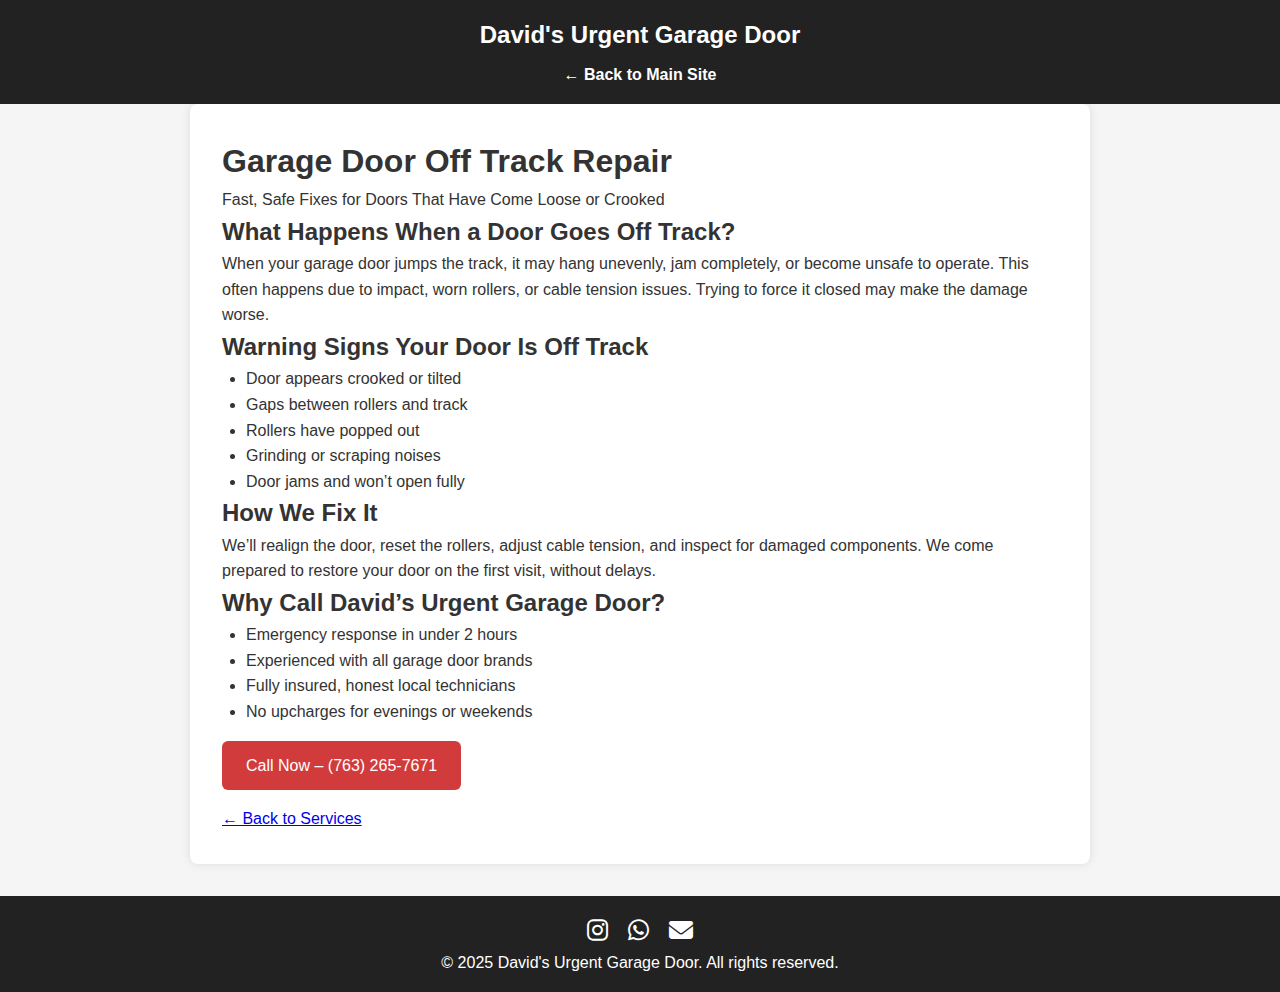
<file: door-off-track-repair.html>
<!DOCTYPE html>
<html lang="en">
<head>
  <meta charset="UTF-8" />
  <meta name="viewport" content="width=device-width, initial-scale=1.0"/>
  <title>Garage Door Off Track Repair | David's Urgent Garage Door</title>
  <link rel="stylesheet" href="styles/styles.css" />
  <link rel="stylesheet" href="https://cdnjs.cloudflare.com/ajax/libs/font-awesome/6.4.0/css/all.min.css" />
</head>
<body>
  <header class="header">
    <div class="logo"><a href="index.html" style="color: white; text-decoration: none;">David's Urgent Garage Door</a></div>
    <nav class="navbar">
      <ul class="nav-menu">
        <li><a href="index.html#services">← Back to Main Site</a></li>
      </ul>
    </nav>
  </header>

  <main class="content">
    <h1>Garage Door Off Track Repair</h1>
    <p>Fast, Safe Fixes for Doors That Have Come Loose or Crooked</p>

    <section>
      <h2>What Happens When a Door Goes Off Track?</h2>
      <p>When your garage door jumps the track, it may hang unevenly, jam completely, or become unsafe to operate. This often happens due to impact, worn rollers, or cable tension issues. Trying to force it closed may make the damage worse.</p>
    </section>

    <section>
      <h2>Warning Signs Your Door Is Off Track</h2>
      <ul>
        <li>Door appears crooked or tilted</li>
        <li>Gaps between rollers and track</li>
        <li>Rollers have popped out</li>
        <li>Grinding or scraping noises</li>
        <li>Door jams and won’t open fully</li>
      </ul>
    </section>

    <section>
      <h2>How We Fix It</h2>
      <p>We’ll realign the door, reset the rollers, adjust cable tension, and inspect for damaged components. We come prepared to restore your door on the first visit, without delays.</p>
    </section>

    <section>
      <h2>Why Call David’s Urgent Garage Door?</h2>
      <ul>
        <li>Emergency response in under 2 hours</li>
        <li>Experienced with all garage door brands</li>
        <li>Fully insured, honest local technicians</li>
        <li>No upcharges for evenings or weekends</li>
      </ul>
    </section>

    <div class="cta">
      <p><a href="tel:+17632657671" class="cta-button">Call Now – (763) 265-7671</a></p>
      <p style="margin-top: 1rem;"><a href="index.html#services">← Back to Services</a></p>
    </div>
  </main>

  <footer>
    <div class="social-links">
      <a href="https://www.instagram.com/UrgentGarageDoor" target="_blank"><i class="fab fa-instagram"></i></a>
      <a href="https://wa.me/19527778866" target="_blank"><i class="fab fa-whatsapp"></i></a>
      <a href="mailto:urgentgaragedoor@gmail.com"><i class="fas fa-envelope"></i></a>
    </div>
    <p>&copy; 2025 David's Urgent Garage Door. All rights reserved.</p>
  </footer>
</body>
</html>
</file>
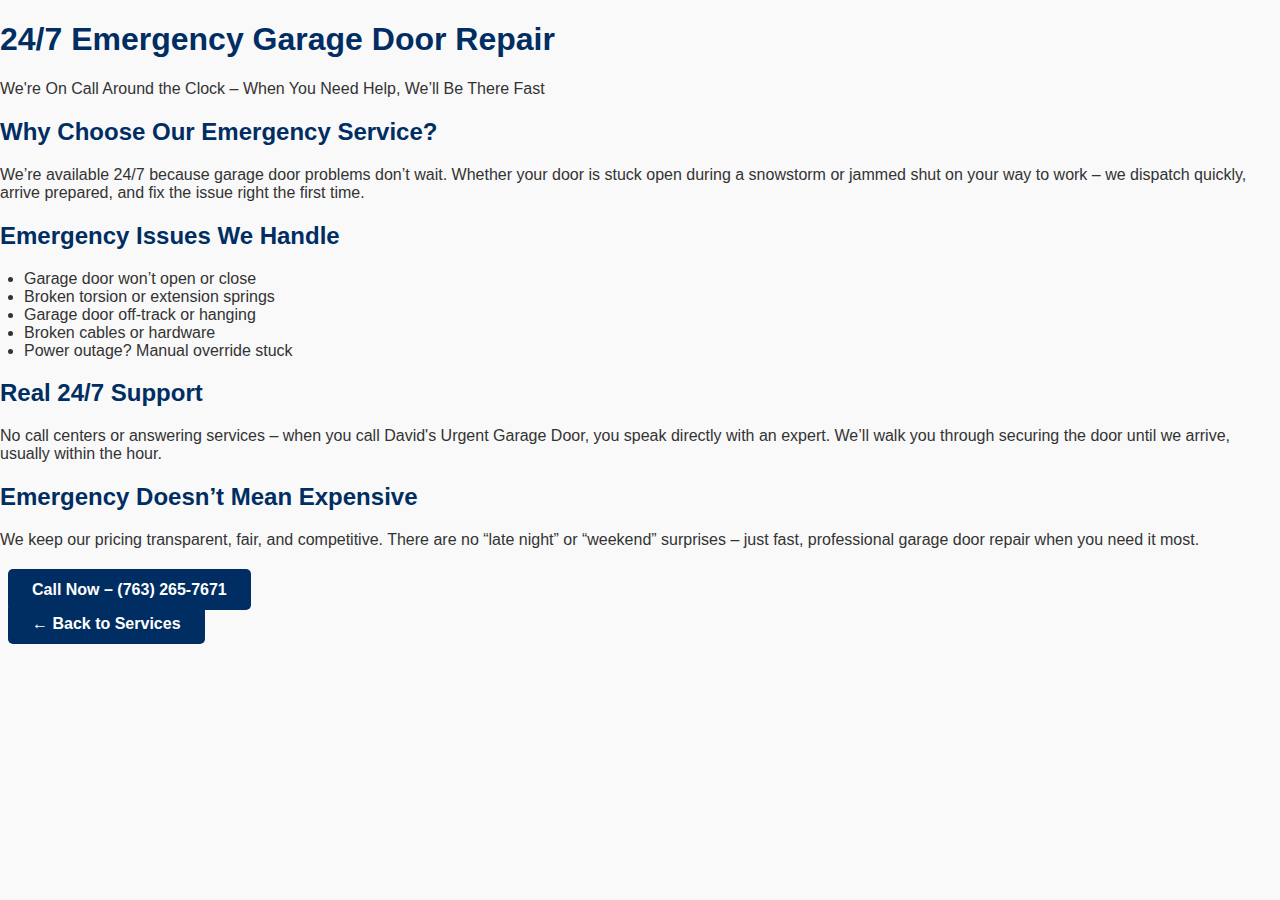
<file: emergency-repair-page.html>
<!DOCTYPE html>
<html lang="en">
<head>
  <meta charset="UTF-8" />
  <meta name="viewport" content="width=device-width, initial-scale=1.0"/>
  <title>Emergency Garage Door Repair | David's Urgent Garage Door</title>
  <link rel="stylesheet" href="styles/services.css" />
</head>
<body>
  <header>
    <h1>24/7 Emergency Garage Door Repair</h1>
    <p>We're On Call Around the Clock – When You Need Help, We’ll Be There Fast</p>
  </header>
  <main>
    <section>
      <h2>Why Choose Our Emergency Service?</h2>
      <p>We’re available 24/7 because garage door problems don’t wait. Whether your door is stuck open during a snowstorm or jammed shut on your way to work – we dispatch quickly, arrive prepared, and fix the issue right the first time.</p>
    </section>

    <section>
      <h2>Emergency Issues We Handle</h2>
      <ul>
        <li>Garage door won’t open or close</li>
        <li>Broken torsion or extension springs</li>
        <li>Garage door off-track or hanging</li>
        <li>Broken cables or hardware</li>
        <li>Power outage? Manual override stuck</li>
      </ul>
    </section>

    <section>
      <h2>Real 24/7 Support</h2>
      <p>No call centers or answering services – when you call David's Urgent Garage Door, you speak directly with an expert. We’ll walk you through securing the door until we arrive, usually within the hour.</p>
    </section>

    <section>
      <h2>Emergency Doesn’t Mean Expensive</h2>
      <p>We keep our pricing transparent, fair, and competitive. There are no “late night” or “weekend” surprises – just fast, professional garage door repair when you need it most.</p>
    </section>

    <div class="cta">
      <p><a href="tel:+17632657671">Call Now – (763) 265-7671</a></p>
      <p style="margin-top: 1rem;"><a href="index.html#services">← Back to Services</a></p>
    </div>
  </main>
</body>
</html>
</file>
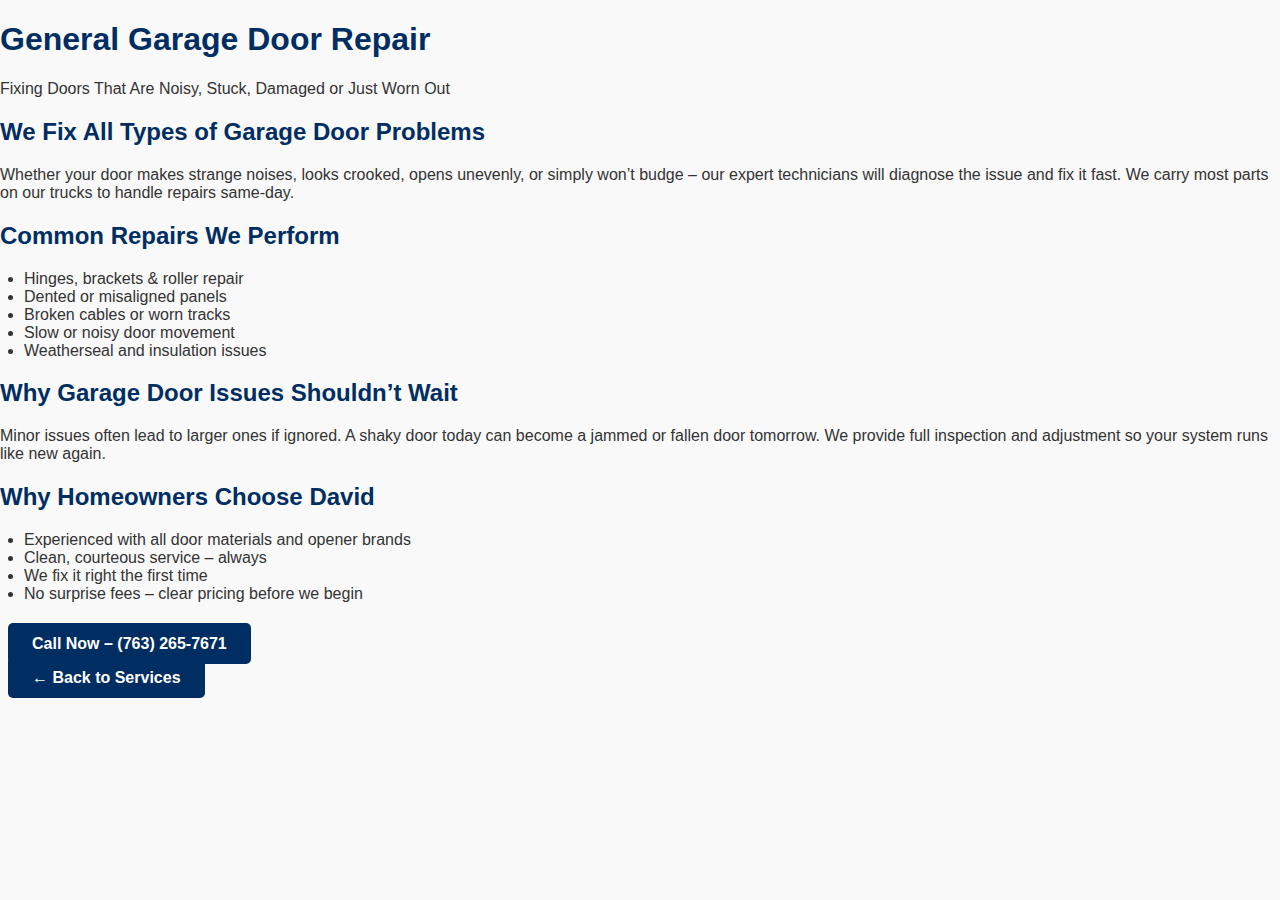
<file: garage-door-repair.html>
<!DOCTYPE html>
<html lang="en">
<head>
  <meta charset="UTF-8" />
  <meta name="viewport" content="width=device-width, initial-scale=1.0"/>
  <title>General Garage Door Repair | David's Urgent Garage Door</title>
  <link rel="stylesheet" href="styles/services.css" />
</head>
<body>
  <header>
    <h1>General Garage Door Repair</h1>
    <p>Fixing Doors That Are Noisy, Stuck, Damaged or Just Worn Out</p>
  </header>
  <main>
    <section>
      <h2>We Fix All Types of Garage Door Problems</h2>
      <p>Whether your door makes strange noises, looks crooked, opens unevenly, or simply won’t budge – our expert technicians will diagnose the issue and fix it fast. We carry most parts on our trucks to handle repairs same-day.</p>
    </section>

    <section>
      <h2>Common Repairs We Perform</h2>
      <ul>
        <li>Hinges, brackets & roller repair</li>
        <li>Dented or misaligned panels</li>
        <li>Broken cables or worn tracks</li>
        <li>Slow or noisy door movement</li>
        <li>Weatherseal and insulation issues</li>
      </ul>
    </section>

    <section>
      <h2>Why Garage Door Issues Shouldn’t Wait</h2>
      <p>Minor issues often lead to larger ones if ignored. A shaky door today can become a jammed or fallen door tomorrow. We provide full inspection and adjustment so your system runs like new again.</p>
    </section>

    <section>
      <h2>Why Homeowners Choose David</h2>
      <ul>
        <li>Experienced with all door materials and opener brands</li>
        <li>Clean, courteous service – always</li>
        <li>We fix it right the first time</li>
        <li>No surprise fees – clear pricing before we begin</li>
      </ul>
    </section>

    <div class="cta">
      <p><a href="tel:+17632657671">Call Now – (763) 265-7671</a></p>
      <p style="margin-top: 1rem;"><a href="index.html#services">← Back to Services</a></p>
    </div>
  </main>
</body>
</html>
</file>
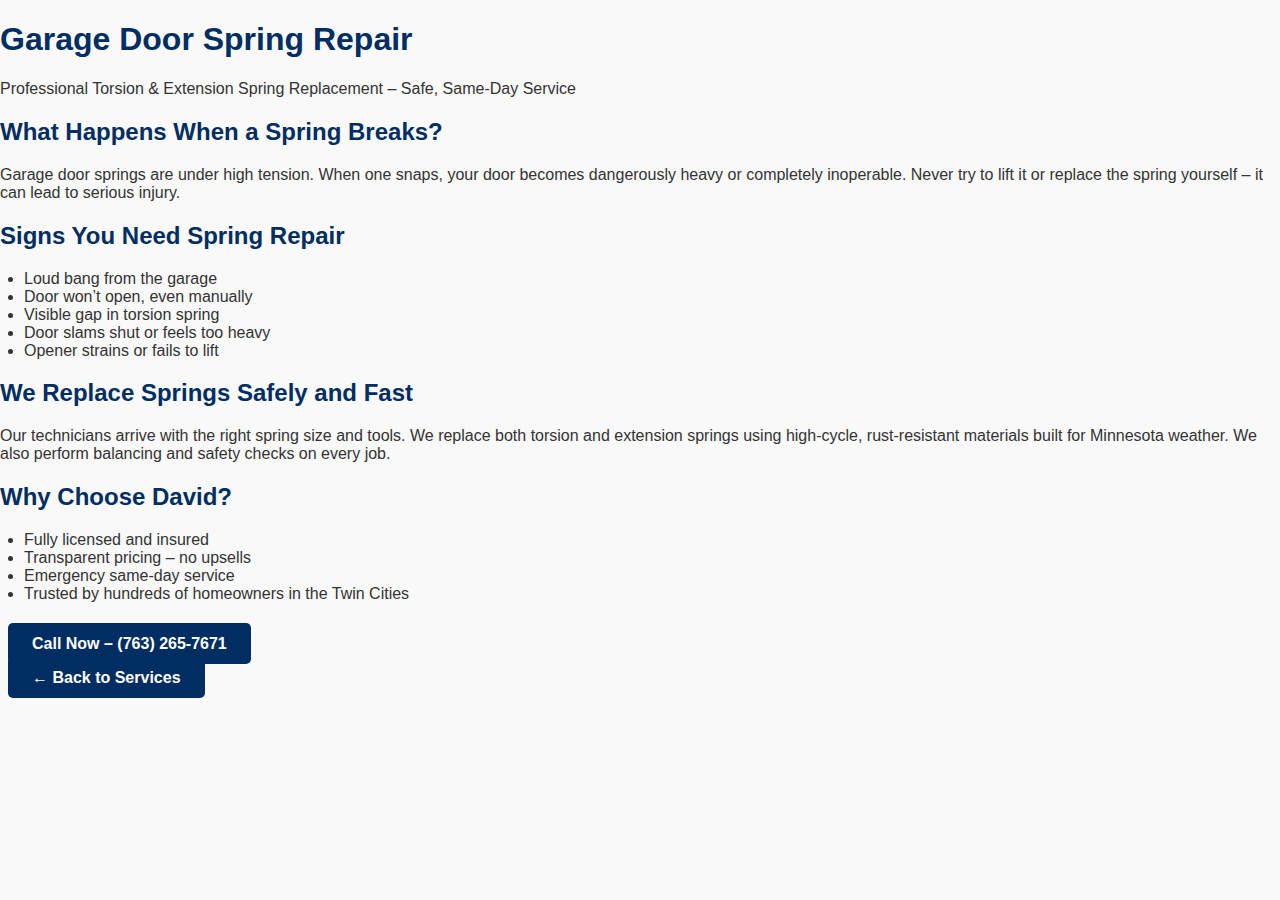
<file: garage-door-springs.html>
<!DOCTYPE html>
<html lang="en">
<head>
  <meta charset="UTF-8" />
  <meta name="viewport" content="width=device-width, initial-scale=1.0"/>
  <title>Garage Door Spring Repair | David's Urgent Garage Door</title>
  <link rel="stylesheet" href="styles/services.css" />
</head>
<body>
  <header>
    <h1>Garage Door Spring Repair</h1>
    <p>Professional Torsion & Extension Spring Replacement – Safe, Same-Day Service</p>
  </header>
  <main>
    <section>
      <h2>What Happens When a Spring Breaks?</h2>
      <p>Garage door springs are under high tension. When one snaps, your door becomes dangerously heavy or completely inoperable. Never try to lift it or replace the spring yourself – it can lead to serious injury.</p>
    </section>

    <section>
      <h2>Signs You Need Spring Repair</h2>
      <ul>
        <li>Loud bang from the garage</li>
        <li>Door won’t open, even manually</li>
        <li>Visible gap in torsion spring</li>
        <li>Door slams shut or feels too heavy</li>
        <li>Opener strains or fails to lift</li>
      </ul>
    </section>

    <section>
      <h2>We Replace Springs Safely and Fast</h2>
      <p>Our technicians arrive with the right spring size and tools. We replace both torsion and extension springs using high-cycle, rust-resistant materials built for Minnesota weather. We also perform balancing and safety checks on every job.</p>
    </section>

    <section>
      <h2>Why Choose David?</h2>
      <ul>
        <li>Fully licensed and insured</li>
        <li>Transparent pricing – no upsells</li>
        <li>Emergency same-day service</li>
        <li>Trusted by hundreds of homeowners in the Twin Cities</li>
      </ul>
    </section>

    <div class="cta">
      <p><a href="tel:+17632657671">Call Now – (763) 265-7671</a></p>
      <p style="margin-top: 1rem;"><a href="index.html#services">← Back to Services</a></p>
    </div>
  </main>
</body>
</html>
</file>
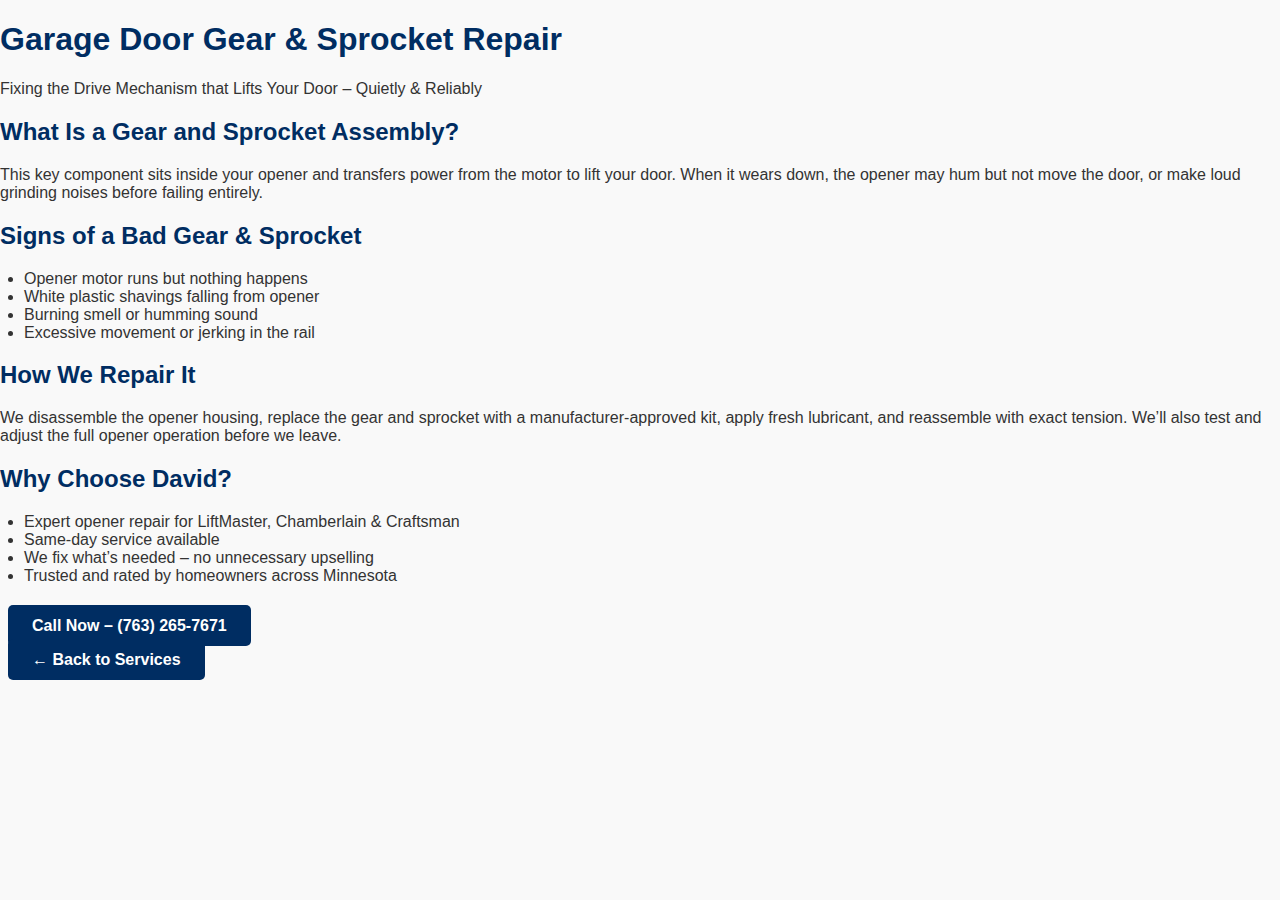
<file: gear-sprocket-assembly.html>
<!DOCTYPE html>
<html lang="en">
<head>
  <meta charset="UTF-8" />
  <meta name="viewport" content="width=device-width, initial-scale=1.0"/>
  <title>Gear & Sprocket Assembly Repair | David's Urgent Garage Door</title>
  <link rel="stylesheet" href="styles/services.css" />
</head>
<body>
  <header>
    <h1>Garage Door Gear & Sprocket Repair</h1>
    <p>Fixing the Drive Mechanism that Lifts Your Door – Quietly & Reliably</p>
  </header>
  <main>
    <section>
      <h2>What Is a Gear and Sprocket Assembly?</h2>
      <p>This key component sits inside your opener and transfers power from the motor to lift your door. When it wears down, the opener may hum but not move the door, or make loud grinding noises before failing entirely.</p>
    </section>

    <section>
      <h2>Signs of a Bad Gear & Sprocket</h2>
      <ul>
        <li>Opener motor runs but nothing happens</li>
        <li>White plastic shavings falling from opener</li>
        <li>Burning smell or humming sound</li>
        <li>Excessive movement or jerking in the rail</li>
      </ul>
    </section>

    <section>
      <h2>How We Repair It</h2>
      <p>We disassemble the opener housing, replace the gear and sprocket with a manufacturer-approved kit, apply fresh lubricant, and reassemble with exact tension. We’ll also test and adjust the full opener operation before we leave.</p>
    </section>

    <section>
      <h2>Why Choose David?</h2>
      <ul>
        <li>Expert opener repair for LiftMaster, Chamberlain & Craftsman</li>
        <li>Same-day service available</li>
        <li>We fix what’s needed – no unnecessary upselling</li>
        <li>Trusted and rated by homeowners across Minnesota</li>
      </ul>
    </section>

    <div class="cta">
      <p><a href="tel:+17632657671">Call Now – (763) 265-7671</a></p>
      <p style="margin-top: 1rem;"><a href="index.html#services">← Back to Services</a></p>
    </div>
  </main>
</body>
</html>
</file>
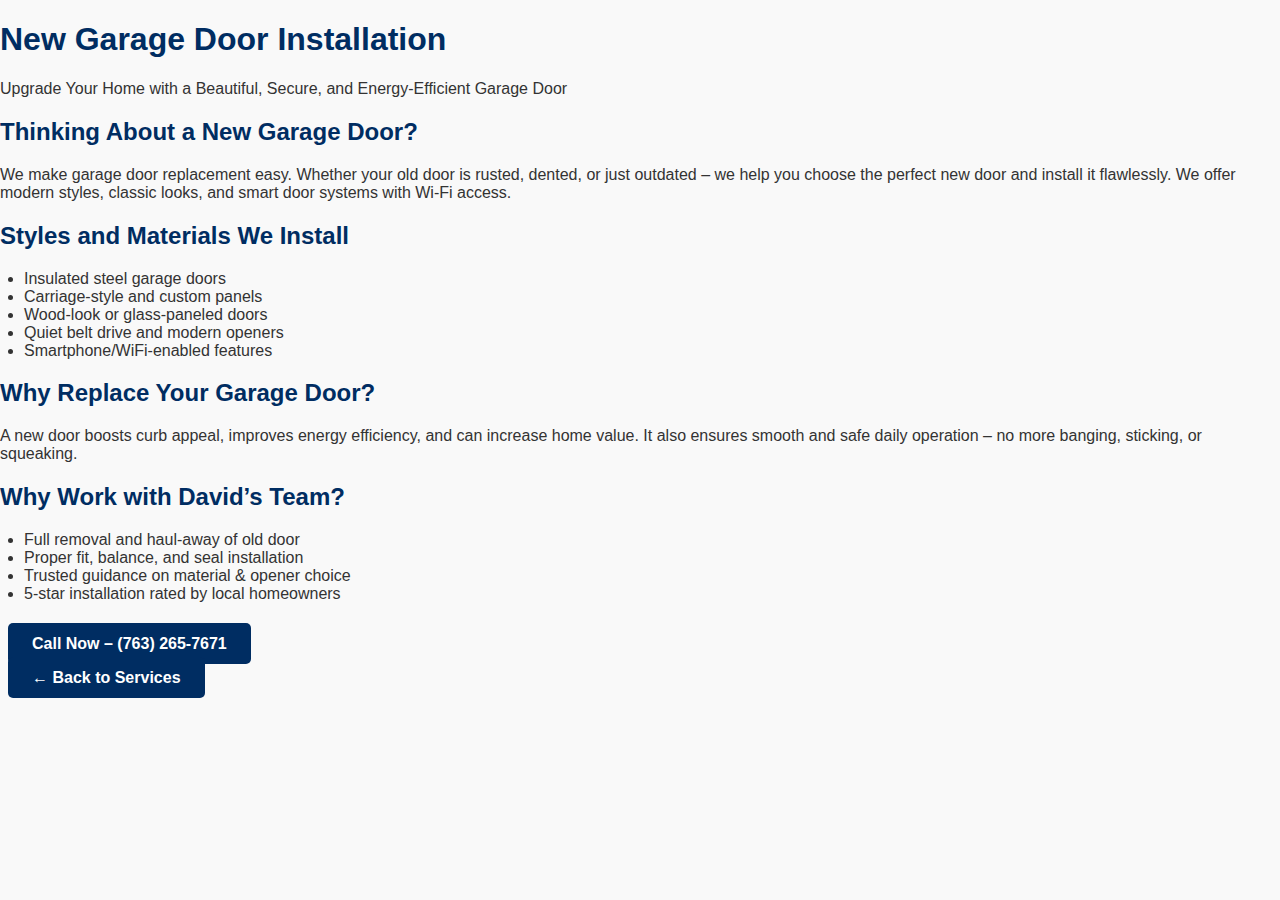
<file: new-door-install.html>
<!DOCTYPE html>
<html lang="en">
<head>
  <meta charset="UTF-8" />
  <meta name="viewport" content="width=device-width, initial-scale=1.0"/>
  <title>New Garage Door Installation | David's Urgent Garage Door</title>
  <link rel="stylesheet" href="styles/services.css" />
</head>
<body>
  <header>
    <h1>New Garage Door Installation</h1>
    <p>Upgrade Your Home with a Beautiful, Secure, and Energy-Efficient Garage Door</p>
  </header>
  <main>
    <section>
      <h2>Thinking About a New Garage Door?</h2>
      <p>We make garage door replacement easy. Whether your old door is rusted, dented, or just outdated – we help you choose the perfect new door and install it flawlessly. We offer modern styles, classic looks, and smart door systems with Wi-Fi access.</p>
    </section>

    <section>
      <h2>Styles and Materials We Install</h2>
      <ul>
        <li>Insulated steel garage doors</li>
        <li>Carriage-style and custom panels</li>
        <li>Wood-look or glass-paneled doors</li>
        <li>Quiet belt drive and modern openers</li>
        <li>Smartphone/WiFi-enabled features</li>
      </ul>
    </section>

    <section>
      <h2>Why Replace Your Garage Door?</h2>
      <p>A new door boosts curb appeal, improves energy efficiency, and can increase home value. It also ensures smooth and safe daily operation – no more banging, sticking, or squeaking.</p>
    </section>

    <section>
      <h2>Why Work with David’s Team?</h2>
      <ul>
        <li>Full removal and haul-away of old door</li>
        <li>Proper fit, balance, and seal installation</li>
        <li>Trusted guidance on material & opener choice</li>
        <li>5-star installation rated by local homeowners</li>
      </ul>
    </section>

    <div class="cta">
      <p><a href="tel:+17632657671">Call Now – (763) 265-7671</a></p>
      <p style="margin-top: 1rem;"><a href="index.html#services">← Back to Services</a></p>
    </div>
  </main>
</body>
</html>
</file>
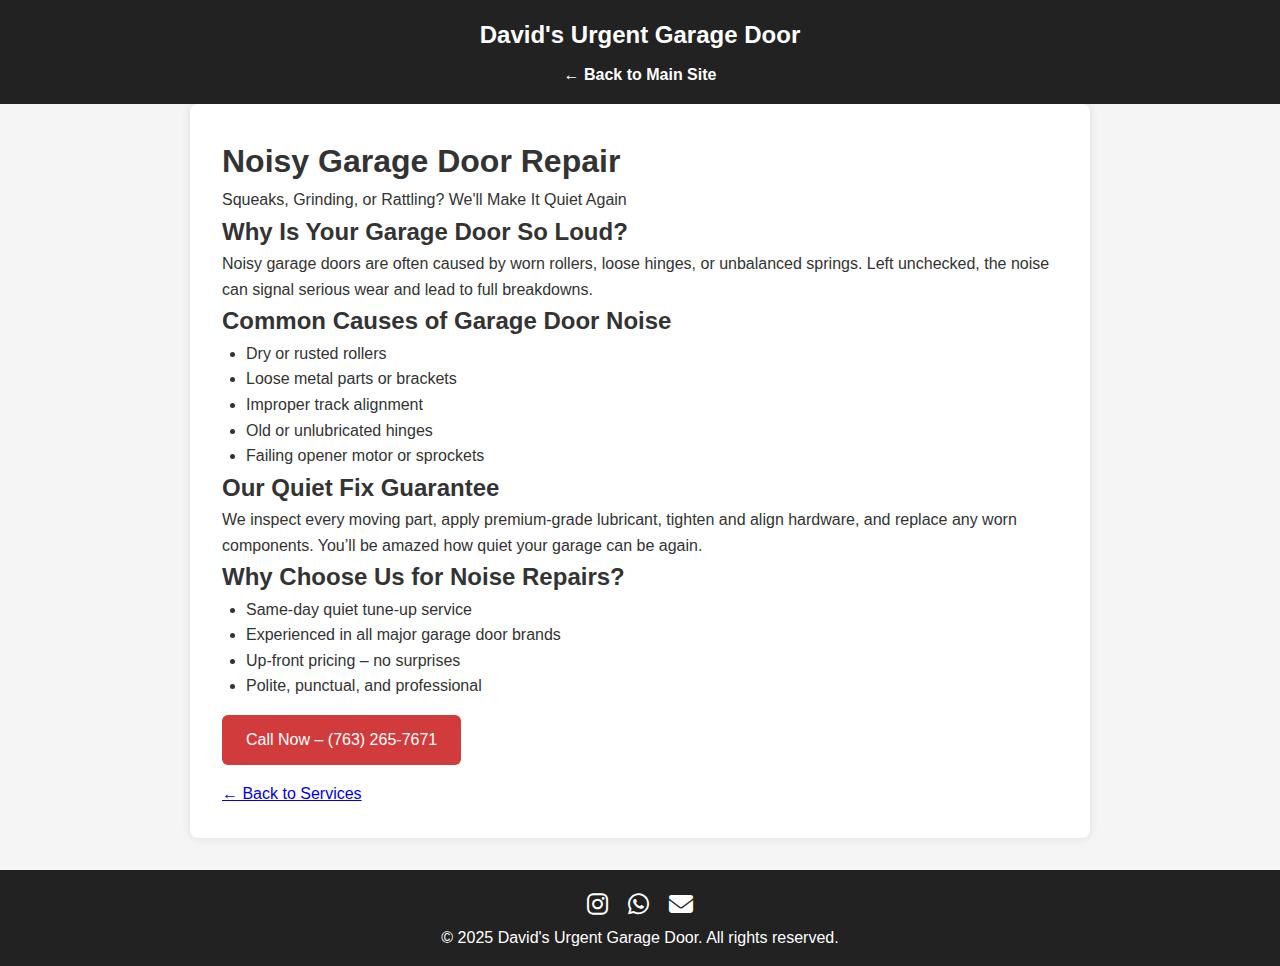
<file: noisy-garage-door-repair.html>
<!DOCTYPE html>
<html lang="en">
<head>
  <meta charset="UTF-8" />
  <meta name="viewport" content="width=device-width, initial-scale=1.0"/>
  <title>Noisy Garage Door Repair | David's Urgent Garage Door</title>
  <link rel="stylesheet" href="styles/styles.css" />
  <link rel="stylesheet" href="https://cdnjs.cloudflare.com/ajax/libs/font-awesome/6.4.0/css/all.min.css" />
</head>
<body>
  <header class="header">
    <div class="logo"><a href="index.html" style="color: white; text-decoration: none;">David's Urgent Garage Door</a></div>
    <nav class="navbar">
      <ul class="nav-menu">
        <li><a href="index.html#services">← Back to Main Site</a></li>
      </ul>
    </nav>
  </header>

  <main class="content">
    <h1>Noisy Garage Door Repair</h1>
    <p>Squeaks, Grinding, or Rattling? We'll Make It Quiet Again</p>

    <section>
      <h2>Why Is Your Garage Door So Loud?</h2>
      <p>Noisy garage doors are often caused by worn rollers, loose hinges, or unbalanced springs. Left unchecked, the noise can signal serious wear and lead to full breakdowns.</p>
    </section>

    <section>
      <h2>Common Causes of Garage Door Noise</h2>
      <ul>
        <li>Dry or rusted rollers</li>
        <li>Loose metal parts or brackets</li>
        <li>Improper track alignment</li>
        <li>Old or unlubricated hinges</li>
        <li>Failing opener motor or sprockets</li>
      </ul>
    </section>

    <section>
      <h2>Our Quiet Fix Guarantee</h2>
      <p>We inspect every moving part, apply premium-grade lubricant, tighten and align hardware, and replace any worn components. You’ll be amazed how quiet your garage can be again.</p>
    </section>

    <section>
      <h2>Why Choose Us for Noise Repairs?</h2>
      <ul>
        <li>Same-day quiet tune-up service</li>
        <li>Experienced in all major garage door brands</li>
        <li>Up-front pricing – no surprises</li>
        <li>Polite, punctual, and professional</li>
      </ul>
    </section>

    <div class="cta">
      <p><a href="tel:+17632657671" class="cta-button">Call Now – (763) 265-7671</a></p>
      <p style="margin-top: 1rem;"><a href="index.html#services">← Back to Services</a></p>
    </div>
  </main>

  <footer>
    <div class="social-links">
      <a href="https://www.instagram.com/UrgentGarageDoor" target="_blank"><i class="fab fa-instagram"></i></a>
      <a href="https://wa.me/19527778866" target="_blank"><i class="fab fa-whatsapp"></i></a>
      <a href="mailto:urgentgaragedoor@gmail.com"><i class="fas fa-envelope"></i></a>
    </div>
    <p>&copy; 2025 David's Urgent Garage Door. All rights reserved.</p>
  </footer>
</body>
</html>
</file>
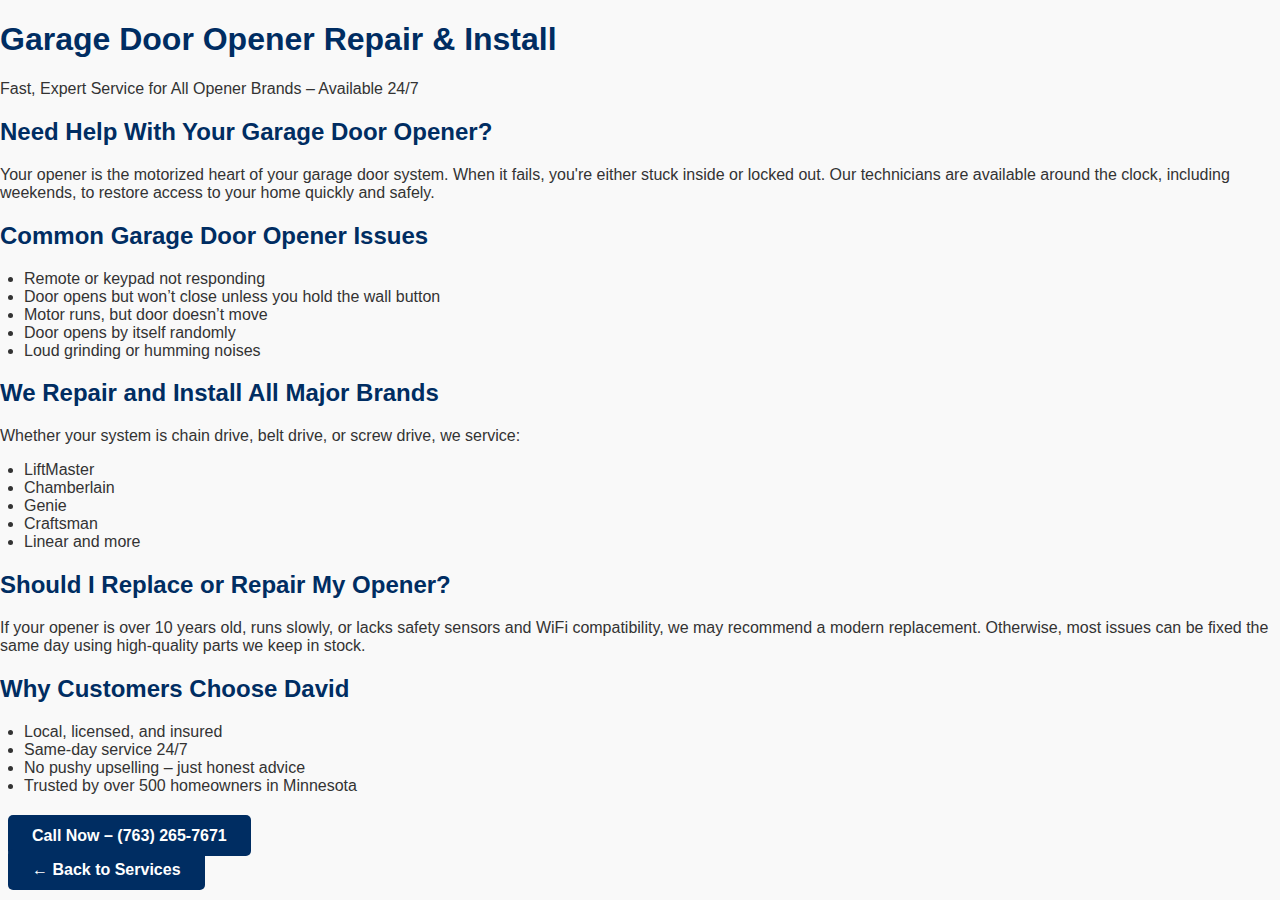
<file: opener-install-repair.html>
<!DOCTYPE html>
<html lang="en">
<head>
  <meta charset="UTF-8" />
  <meta name="viewport" content="width=device-width, initial-scale=1.0"/>
  <title>Garage Door Opener Repair & Install | David's Urgent Garage Door</title>
  <link rel="stylesheet" href="styles/services.css" />
</head>
<body>
  <header>
    <h1>Garage Door Opener Repair & Install</h1>
    <p>Fast, Expert Service for All Opener Brands – Available 24/7</p>
  </header>
  <main>
    <section>
      <h2>Need Help With Your Garage Door Opener?</h2>
      <p>Your opener is the motorized heart of your garage door system. When it fails, you're either stuck inside or locked out. Our technicians are available around the clock, including weekends, to restore access to your home quickly and safely.</p>
    </section>

    <section>
      <h2>Common Garage Door Opener Issues</h2>
      <ul>
        <li>Remote or keypad not responding</li>
        <li>Door opens but won’t close unless you hold the wall button</li>
        <li>Motor runs, but door doesn’t move</li>
        <li>Door opens by itself randomly</li>
        <li>Loud grinding or humming noises</li>
      </ul>
    </section>

    <section>
      <h2>We Repair and Install All Major Brands</h2>
      <p>Whether your system is chain drive, belt drive, or screw drive, we service:</p>
      <ul>
        <li>LiftMaster</li>
        <li>Chamberlain</li>
        <li>Genie</li>
        <li>Craftsman</li>
        <li>Linear and more</li>
      </ul>
    </section>

    <section>
      <h2>Should I Replace or Repair My Opener?</h2>
      <p>If your opener is over 10 years old, runs slowly, or lacks safety sensors and WiFi compatibility, we may recommend a modern replacement. Otherwise, most issues can be fixed the same day using high-quality parts we keep in stock.</p>
    </section>

    <section>
      <h2>Why Customers Choose David</h2>
      <ul>
        <li>Local, licensed, and insured</li>
        <li>Same-day service 24/7</li>
        <li>No pushy upselling – just honest advice</li>
        <li>Trusted by over 500 homeowners in Minnesota</li>
      </ul>
    </section>

    <div class="cta">
      <p><a href="tel:+17632657671">Call Now – (763) 265-7671</a></p>
      <p style="margin-top: 1rem;"><a href="index.html#services">← Back to Services</a></p>
    </div>
  </main>
</body>
</html>
</file>
<file: styles/styles.css>
* {
  box-sizing: border-box;
  margin: 0;
  padding: 0;
}

body {
  font-family: Arial, sans-serif;
  line-height: 1.6;
  background-color: #f5f5f5;
  color: #333;
}

header.header {
  background-color: #222;
  color: #fff;
  padding: 1rem;
  position: sticky;
  top: 0;
  z-index: 1000;
}

.logo {
  font-size: 1.5rem;
  font-weight: bold;
  text-align: center;
}

.navbar {
  margin-top: 0.5rem;
  text-align: center;
}

.nav-menu {
  list-style: none;
  display: inline-flex;
  flex-wrap: wrap;
  gap: 1.5rem;
  justify-content: center;
}

.nav-menu li a {
  color: #fff;
  text-decoration: none;
  font-weight: bold;
  position: relative;
}

.nav-menu li.dropdown {
  position: relative;
}

.dropdown-content {
  display: none;
  position: absolute;
  background-color: #444;
  min-width: 180px;
  z-index: 1001;
}

.dropdown-content li {
  padding: 0.5rem 1rem;
}

.dropdown-content li a {
  color: white;
}

.dropdown:hover .dropdown-content {
  display: block;
}

.hero {
  position: relative;
  text-align: center;
}

.hero img {
  width: 100%;
  max-height: 400px;
  object-fit: cover;
}

.hero-text {
  position: absolute;
  top: 50%;
  left: 50%;
  transform: translate(-50%, -50%);
  color: #fff;
  background: rgba(0,0,0,0.6);
  padding: 1.5rem;
  border-radius: 8px;
}

.cta-button {
  display: inline-block;
  margin-top: 1rem;
  padding: 0.75rem 1.5rem;
  background-color: #d23b3b;
  color: white;
  text-decoration: none;
  border-radius: 6px;
  font-size: 1rem;
}

.content {
  padding: 2rem;
  max-width: 900px;
  margin: auto;
  background-color: #fff;
  margin-bottom: 1rem;
  border-radius: 8px;
  box-shadow: 0 0 10px rgba(0,0,0,0.1);
}

.content img {
  max-width: 100%;
  margin-bottom: 1rem;
  border-radius: 5px;
}

.content ul {
  list-style: disc;
  padding-left: 1.5rem;
}

blockquote {
  border-left: 4px solid #d23b3b;
  padding-left: 1rem;
  font-style: italic;
  margin: 1rem 0;
  color: #555;
}

form {
  display: flex;
  flex-direction: column;
  gap: 0.75rem;
  margin-top: 1rem;
}

input, textarea {
  padding: 0.75rem;
  font-size: 1rem;
  border: 1px solid #ccc;
  border-radius: 6px;
  width: 100%;
}

button {
  background-color: #d23b3b;
  color: white;
  padding: 0.75rem;
  border: none;
  border-radius: 5px;
  font-size: 1rem;
  cursor: pointer;
}

button:hover {
  background-color: #b22a2a;
}

footer {
  background-color: #222;
  color: #fff;
  text-align: center;
  padding: 1rem;
  margin-top: 2rem;
}

footer .social-links a {
  color: white;
  margin: 0 0.5rem;
  font-size: 1.5rem;
}

.floating-call-btn {
  position: fixed;
  bottom: 20px;
  right: 20px;
  background-color: #d23b3b;
  color: white;
  padding: 12px 16px;
  border-radius: 50px;
  font-size: 1rem;
  text-decoration: none;
  box-shadow: 0 2px 10px rgba(0,0,0,0.2);
  z-index: 999;
}

.floating-call-btn i {
  margin-right: 8px;
}

@media (max-width: 768px) {
  .hero-text {
    font-size: 0.9rem;
    padding: 1rem;
  }

  .nav-menu {
    flex-direction: column;
  }

  .dropdown-content {
    position: static;
    background-color: #333;
  }

  .floating-call-btn {
    font-size: 0.9rem;
    padding: 10px 14px;
  }
}
</file>
<file: styles/services.css>
body {
  font-family: Arial, sans-serif;
  margin: 0;
  background: #f9f9f9;
  color: #333;
}
a {
  color: #002d62;
  text-decoration: none;
}
h1, h2 {
  color: #002d62;
}
ul {
  padding-left: 1.5rem;
}
.top-bar {
  background: #002d62;
  color: #fff;
  text-align: center;
  padding: 0.5rem;
  font-size: 0.9rem;
}
.hero {
  background: url('https://urgentgaragedoor.com/wp-content/uploads/2022/01/garage-hero-bg.jpg') center/cover no-repeat;
  color: white;
  text-align: center;
  padding: 6rem 1rem 4rem;
}
.hero h1 {
  font-size: 3rem;
}
.hero p {
  font-size: 1.25rem;
  margin-bottom: 2rem;
}
.cta {
  margin-top: 2rem;
}
.cta a {
  background: #002d62;
  color: white;
  padding: 0.75rem 1.5rem;
  border-radius: 5px;
  margin: 0 0.5rem;
  font-weight: bold;
}
footer {
  background: #002d62;
  color: white;
  text-align: center;
  padding: 2rem 1rem;
}
footer a {
  color: #ffa500;
}
@media (max-width: 600px) {
  .hero h1 {
    font-size: 2rem;
  }
  .hero p {
    font-size: 1rem;
  }
  .cta a {
    display: block;
    margin: 0.5rem auto;
  }
  #menu-toggle {
    display: block;
  }
  #main-nav {
    display: none;
    flex-direction: column;
    width: 100%;
    background: white;
    margin-top: 1rem;
    padding: 0.5rem;
    box-shadow: 0 2px 6px rgba(0,0,0,0.1);
  }
  #main-nav li {
    padding: 0.5rem 0;
  }
}
</file>
